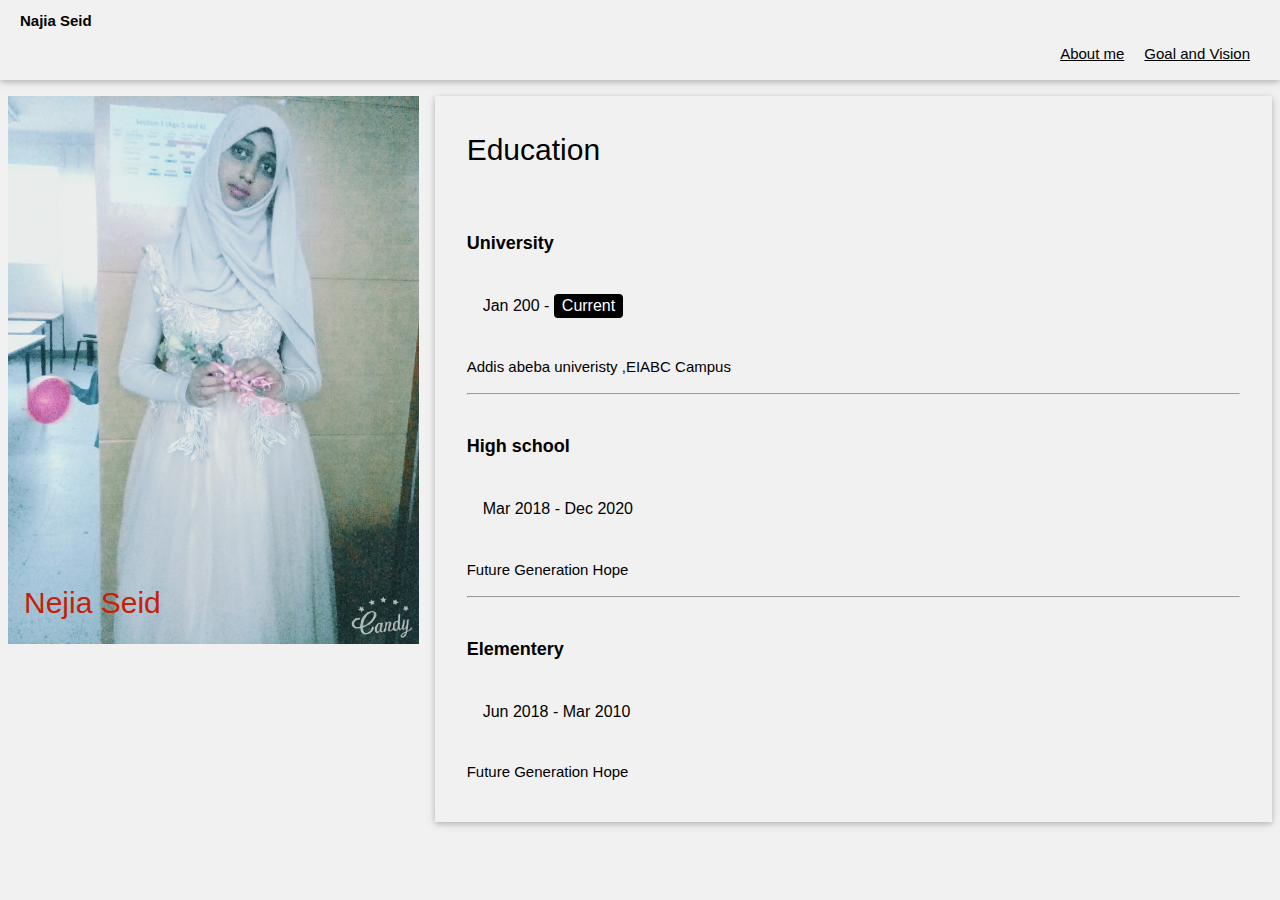
<file: index.html>
<!DOCTYPE html>
<html>
<title>  </title>
<meta charset="UTF-8">
<meta name="viewport" content="width=device-width, initial-scale=1">
<link rel="stylesheet" href="css/CV.css">

<style>
html,body,h1,h2,h3,h4,h5,h6 {font-family: "Roboto", sans-serif}
</style>
<body class="light-grey">
  <div class="headers card">

       <b>Najia Seid</b>
        <div class= "right">
            <a href ="GandV.html" class="GandV">Goal and Vision</a>
            <a href ="aboutme.html" class="Aboutme">About me</a>
        </div>
  </div>
<div class="content margin-top" style="max-width:1400px;">
  <div class="row-padding">

    <div class="third" id= "home">
    
      <div class="white text-grey card-4">
        
        <div class="display-container id">
          <img src="images\neju.jpg" style="width:100%" alt="Avatar">
          <div class="display-bottomleft container text-black">
            <h2 style="color:rgb(197, 33, 5)">Nejia Seid</h2>
          </div>
        </div>
      </div>
    </div>
    <div class="twothird">
    
      <div class="container card white margin-bottom " id="workexperince">
        <h2 class="text-grey padding-16"><i class="margin-right xxlarge text-teal"></i>Education</h2>
        <div class="container">
          <h5 class="opacity"><b>University </b></h5>
          <h6 class="text-teal"><i class="margin-right"></i>Jan 200 - <span class="tag teal round">Current</span></h6>
          <p>Addis abeba univeristy ,EIABC Campus</p><hr>
        </div>
        <div class="container">
          <h5 class="opacity"><b>High school</b></h5>
          <h6 class="text-teal"><i class="margin-right"></i>Mar 2018 - Dec 2020</h6>
          <p> Future Generation Hope  </p>
          <hr>
        </div>
        <div class="container">
          <h5 class="opacity"><b>Elementery </b></h5>
          <h6 class="text-teal"><i class="margin-right"></i>Jun 2018 - Mar 2010</h6>
          <p> Future Generation Hope </p><br>
        </div>
      </div>

          </div>
    
  </div>
  
</div>

</body>

</html>
</file>
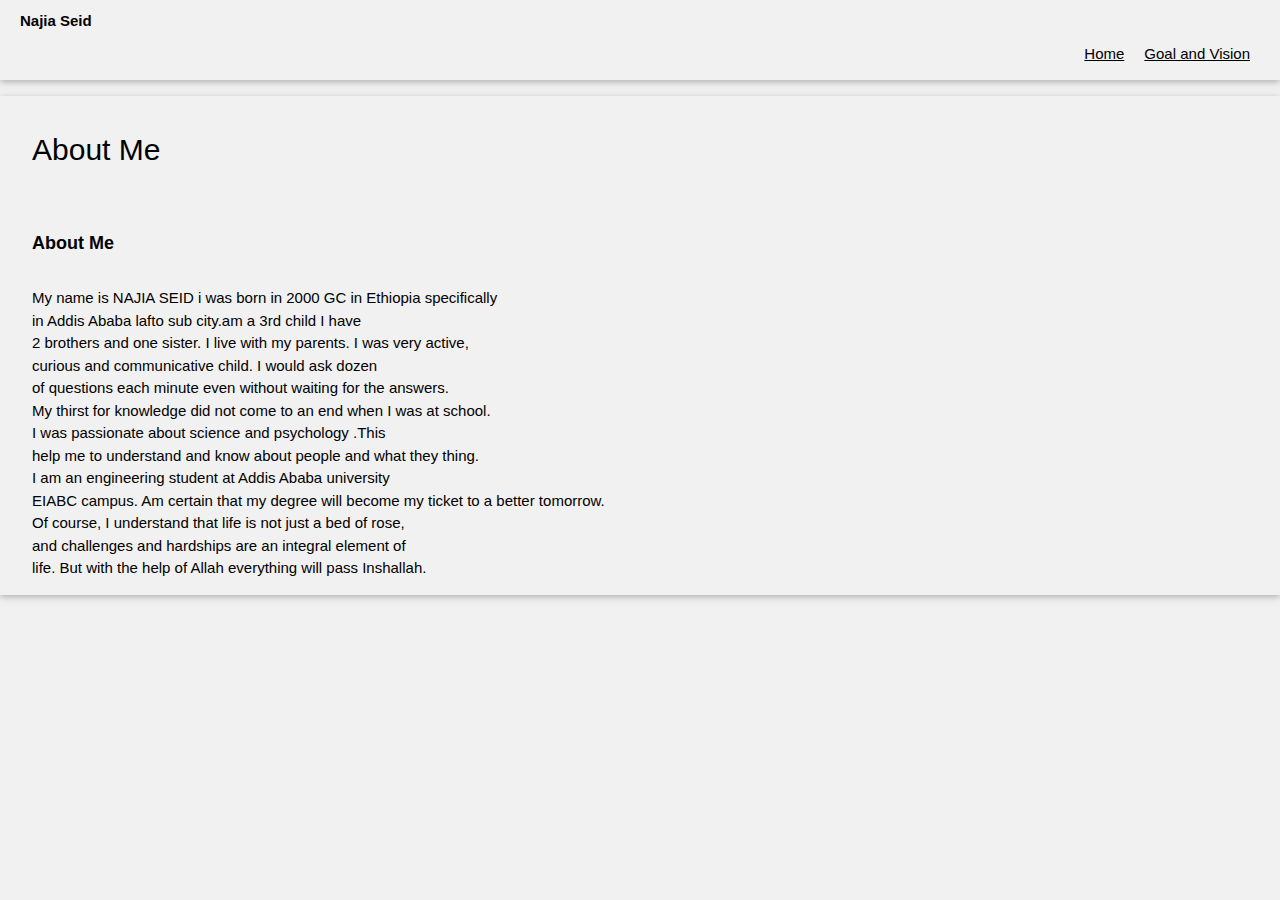
<file: aboutme.html>
<!DOCTYPE html>
<html>
<title> </title>
<meta charset="UTF-8">
<meta name="viewport" content="width=device-width, initial-scale=1">
<link rel="stylesheet" href="css/CV.css">

<style>
    html,
    body,
    h1,
    h2,
    h3,
    h4,
    h5,
    h6 {
        font-family: "Roboto", sans-serif
    }
</style>

<body class="light-grey">
    <div class="headers card">

        <b>Najia Seid</b>
        <div class="right">
            <a href="GandV.html" class="GandV">Goal and Vision</a>
            <a href="index.html" class="Aboutme">Home</a>
        </div>
    </div>
    <div class="content margin-top" style="max-width:1400px;">
        <div class="row-padding">

            <div class="container card white margin-bottom " id="workexperince">
                <h2 class="text-grey padding-16"><i class="margin-right xxlarge text-teal"></i>About Me</h2>
                <div class="container">
                    <h5 class="opacity"><b> About Me </b></h5>
                    <p>My name is NAJIA SEID i was born in 2000 GC in Ethiopia specifically <br>
                        in Addis Ababa lafto sub city.am a 3rd child I have<br>
                    2 brothers and one sister. I live with my parents. I was very active,<br>
                     curious and communicative child. I would ask dozen<br>
                    of questions each minute even without waiting for the answers.<br>
                    My thirst for knowledge did not come to an end when I was at school. <br>
                    I was passionate about science and psychology .This<br>
                    help me to understand and know about people and what they thing.<br>
                     I am an engineering student at Addis Ababa university<br>
                    EIABC campus. Am certain that my degree will become my ticket to a better tomorrow.
                    <br>
                    Of course, I understand that life is not just a bed of rose, <br>
                    and challenges and hardships are an integral element of<br>
                    life. But with the help of Allah everything will pass Inshallah.<br>
 </p>

                </div>
            </div>

        </div>

    </div>

    </div>

</body>

</html>
</file>
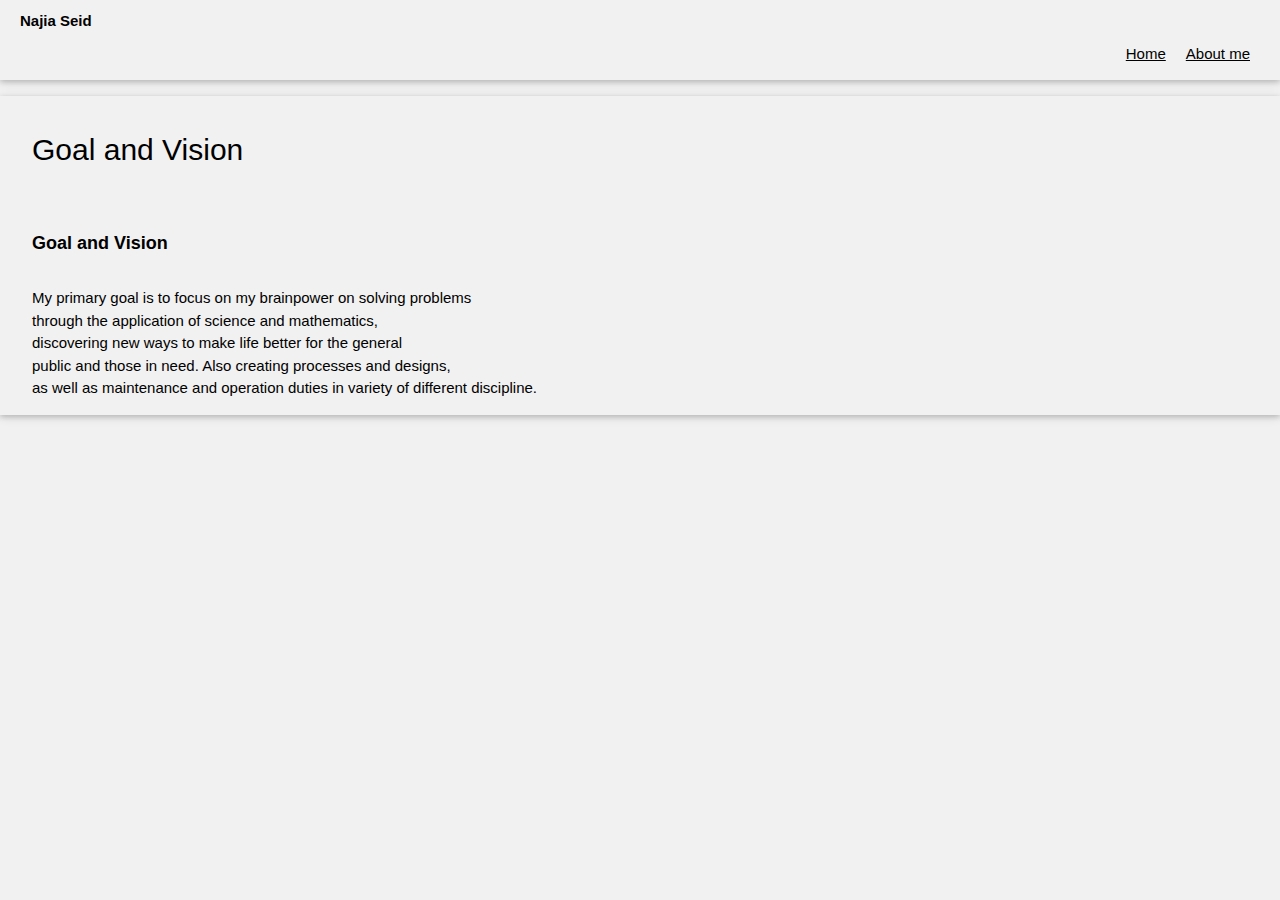
<file: GandV.html>
<!DOCTYPE html>
<html>
<title> </title>
<meta charset="UTF-8">
<meta name="viewport" content="width=device-width, initial-scale=1">
<link rel="stylesheet" href="css/CV.css">

<style>
    html,
    body,
    h1,
    h2,
    h3,
    h4,
    h5,
    h6 {
        font-family: "Roboto", sans-serif
    }
</style>

<body class="light-grey">
    <div class="headers card">

        <b>Najia Seid</b>
        <div class="right">
            
            <a href="aboutme.html" class="Aboutme">About me</a>
            <a href="index.html" class="GandV">Home</a>
        </div>
    </div>
    <div class="content margin-top" style="max-width:1400px;">
        <div class="row-padding"> 

                <div class="container card white margin-bottom " id="workexperince">
                    <h2 class="text-grey padding-16"><i class="margin-right xxlarge text-teal"></i>Goal and Vision</h2>
                    <div class="container">
                        <h5 class="opacity"><b> Goal and Vision </b></h5>
                        <p>My primary goal is to focus on my brainpower on solving problems <br>
                             through the application of science and mathematics,<br>
                        discovering new ways to make life better for the general <br>
                        public and those in need. Also creating processes and designs,<br>
                        as well as maintenance and operation duties in variety of different discipline.<br> </p>
                        
                    </div>
                </div>

            </div>

        </div>

    </div>

</body>

</html>
</file>
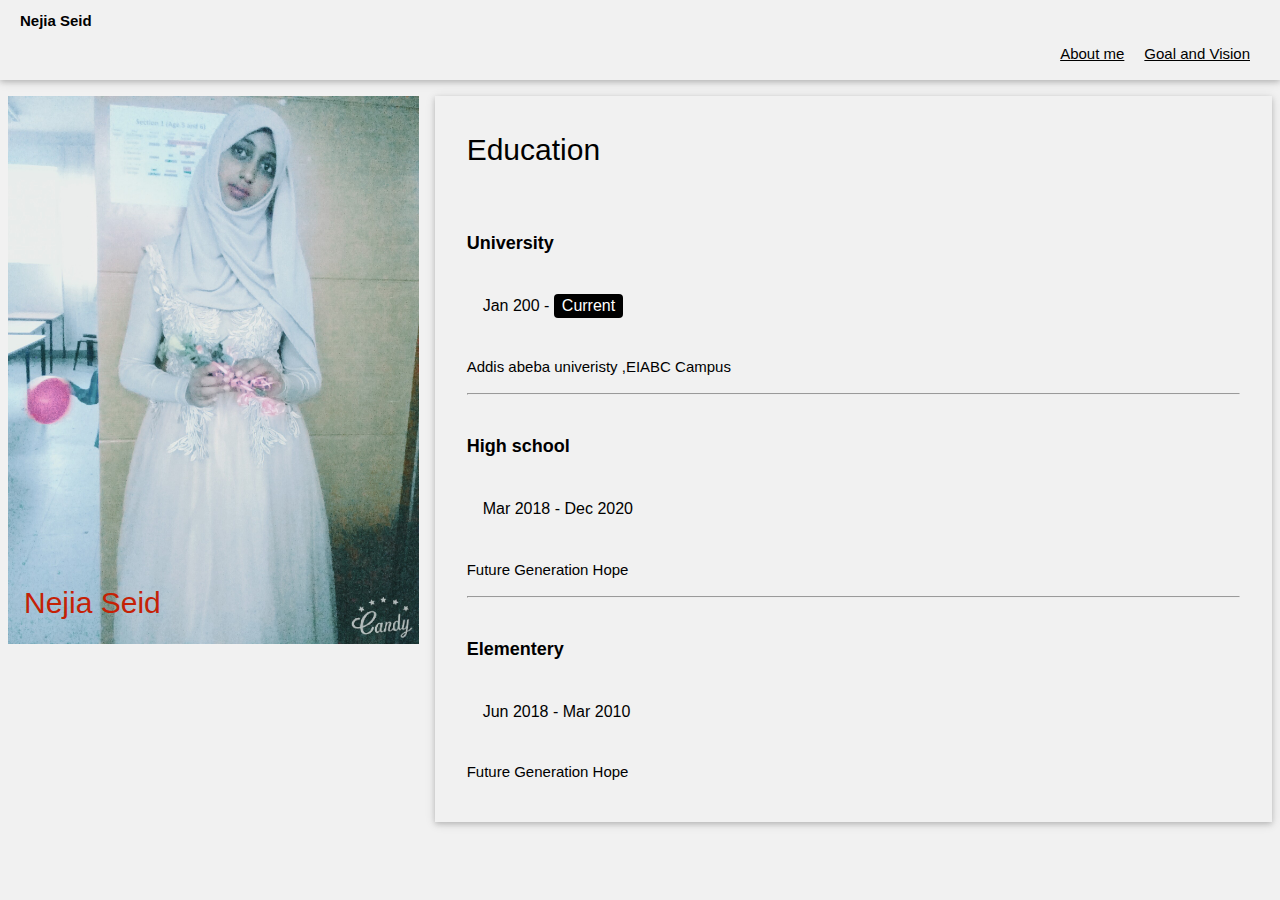
<file: home.html>
<!DOCTYPE html>
<html>
<title>  </title>
<meta charset="UTF-8">
<meta name="viewport" content="width=device-width, initial-scale=1">
<link rel="stylesheet" href="css/CV.css">

<style>
html,body,h1,h2,h3,h4,h5,h6 {font-family: "Roboto", sans-serif}
</style>
<body class="light-grey">
  <div class="headers card">

       <b>Nejia Seid</b>
        <div class= "right">
            <a href ="GandV.html" class="GandV">Goal and Vision</a>
            <a href ="aboutme.html" class="Aboutme">About me</a>
        </div>
  </div>
<div class="content margin-top" style="max-width:1400px;">
  <div class="row-padding">

    <div class="third" id= "home">
    
      <div class="white text-grey card-4">
        
        <div class="display-container id">
          <img src="images\neju.jpg" style="width:100%" alt="Avatar">
          <div class="display-bottomleft container text-black">
            <h2 style="color:rgb(197, 33, 5)">Nejia Seid</h2>
          </div>
        </div>
      </div>
    </div>
    <div class="twothird">
    
      <div class="container card white margin-bottom " id="workexperince">
        <h2 class="text-grey padding-16"><i class="margin-right xxlarge text-teal"></i>Education</h2>
        <div class="container">
          <h5 class="opacity"><b>University </b></h5>
          <h6 class="text-teal"><i class="margin-right"></i>Jan 200 - <span class="tag teal round">Current</span></h6>
          <p>Addis abeba univeristy ,EIABC Campus</p><hr>
        </div>
        <div class="container">
          <h5 class="opacity"><b>High school</b></h5>
          <h6 class="text-teal"><i class="margin-right"></i>Mar 2018 - Dec 2020</h6>
          <p> Future Generation Hope  </p>
          <hr>
        </div>
        <div class="container">
          <h5 class="opacity"><b>Elementery </b></h5>
          <h6 class="text-teal"><i class="margin-right"></i>Jun 2018 - Mar 2010</h6>
          <p> Future Generation Hope </p><br>
        </div>
      </div>

          </div>
    
  </div>
  
</div>

</body>

</html>
</file>
<file: css/CV.css>
html
{
	box-sizing:border-box
}
*,*:before,*:after
{
	box-sizing:inherit
}
html
{
	-ms-text-size-adjust:100%;
	-webkit-text-size-adjust:100%
}

body
{	background: rgb(255, 255, 255);
	 margin:0}
a:hover
{
	outline-width:0
}

img
{
	border-style:none
}

html,body
{
	font-family:Verdana,sans-serif;
	font-size:15px;
	line-height:1.5
}
html
{
	overflow-x:hidden
}

h1
{
	font-size:36px
}
h2
{
	font-size:30px
}
h3
{
	font-size:24px
}
h4
{
	font-size:20px
}
h5
{
	font-size:18px
}
h6
{
	font-size:16px
}
.serif
{
	font-family:serif
}
h1,h2,h3,h4,h5,h6
{
	font-family:"Segoe UI",Arial,sans-serif;
	font-weight:400;
	margin:10px 0s
}
.wide
{
	letter-spacing:4px
}

.light-grey:hover
{
color:#000;
background-color:#f1f1f1;
}

.third
{
float: left;
width:100%;
width:33.33333%;
padding:0 8px
}
.GandV:hover
{
color: crimson;
}

.Aboutme:hover
{
color: crimson;
}

.Wexperince:hover
{
color: crimson;
}

.class:hover
{
color: crimson;
}
.content
{
	max-width:980px;
	margin:auto
}

.margin-top
{
	margin-top:16px
}

.white:hover
{
	color:#000;
	background-color:rgb(94, 185, 212)
}

.card-4:hover
{
	box-shadow:0 4px 10px 0 rgba(0,0,0,0.2),0 4px 20px 0 rgba(0,0,0,0.19)
}

.display-container
{
	position:relative
}

.display-bottomleft
{
	position:absolute;
	left:0;
	bottom:0
}

.container
{
	padding:0.01em 16px
}
.headers
{
	float: left;
	width:100%;
	padding:10px 20px
}
.headers
{
	height: 80px;
	box-shadow:0 2px 5px 0 rgba(0,0,0,0.16),0 2px 10px 0 rgba(0,0,0,0.12)
}
.class
{
float:right;
padding: 10px;
color: #000;
}
.GandV
{
float:right;
padding: 10px;
color: #000;
}

.Wexperince
{
	 float:right ;
	padding: 10px;
	color: #000;
}
.Aboutme
{
	float: right;
	padding: 10px;
	color: #000;
}


.text-black:hover
{
	color:#000
}
.margin-right
{
	margin-right:16px
}

.large
{
	font-size:18px
}

.text-teal:hover
{
	color:#009688
}

.twothird
{	float:right;
	width:100%;
	width:66.66666%;
	padding:0 8px
}
.card
{
	float: initial;
	box-shadow:0 2px 5px 0 rgba(0,0,0,0.16),0 2px 10px 0 rgba(0,0,0,0.12)
}

.wwhite:hover
{
	color:#0000;
	background-color:#fff
}
.margin-bottom
{
	margin-bottom:16px
}
.text-grey:hover
{
	color:#0000
}
.padding
{
	padding-top:16px;
	padding-bottom:16px
}
.margin-right
{
	margin-right:16px
}
.xxlarge
{
	font-size:36px
}
.tag
{
	background-color:#000;
	color:#fff;
	display:inline-block;
	padding-left:8px;
	padding-right:8px;
	text-align:center
}
.teal:hover
{
	color:#fff;
	background-color:#009688
}
.round
{
	border-radius:4px
}
</file>
